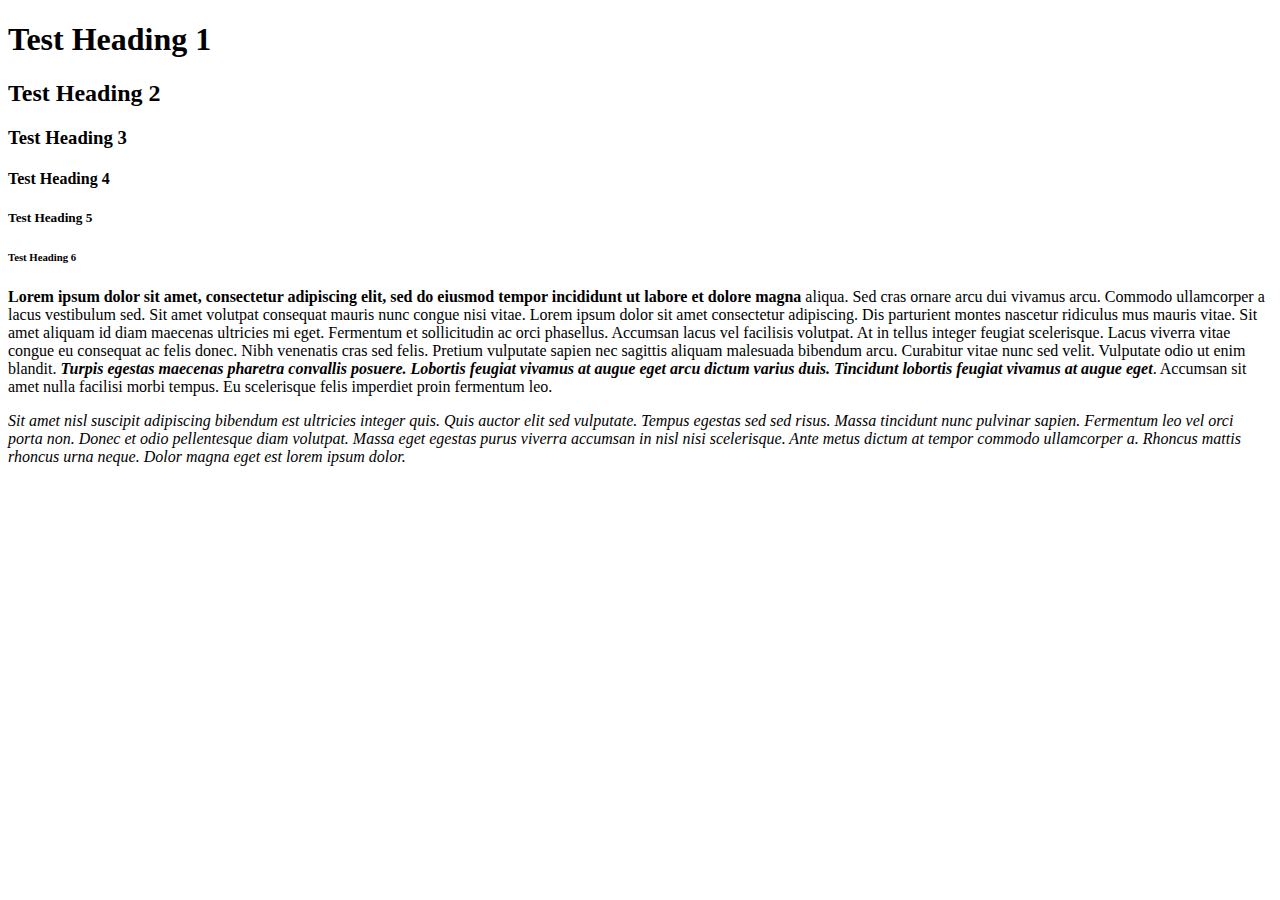
<file: index.html>
<!DOCTYPE html>
<html lang="en">


<head>
  <meta charset="utf-8">
  <title>ChuchiBoi Blog</title>  
</head>

<body>
  
<!-- There is only <h1> through <h6> for heading hierarchy. -->

  <h1>Test Heading 1</h1>
  <h2>Test Heading 2</h2>
  <h3>Test Heading 3</h3>
  <h4>Test Heading 4</h4>
  <h5>Test Heading 5</h5>
  <h6>Test Heading 6</h6>

<!-- Use <p> to create paragraphs within the HTML -->

<!-- Use <strong> to bolden text, and use <em> to italicize text. -->

    <p><strong>Lorem ipsum dolor sit amet, consectetur adipiscing elit, sed do eiusmod tempor incididunt 
    ut labore et dolore magna</strong> aliqua. Sed cras ornare arcu dui vivamus arcu. Commodo ullamcorper 
    a lacus vestibulum sed. Sit amet volutpat consequat mauris nunc congue nisi vitae. Lorem 
    ipsum dolor sit amet consectetur adipiscing. Dis parturient montes nascetur ridiculus mus 
    mauris vitae. Sit amet aliquam id diam maecenas ultricies mi eget. Fermentum et sollicitudin 
    ac orci phasellus. Accumsan lacus vel facilisis volutpat. At in tellus integer feugiat 
    scelerisque. Lacus viverra vitae congue eu consequat ac felis donec. Nibh venenatis cras sed 
    felis. Pretium vulputate sapien nec sagittis aliquam malesuada bibendum arcu. Curabitur vitae 
    nunc sed velit. Vulputate odio ut enim blandit. <strong><em>Turpis egestas maecenas pharetra convallis 
    posuere. Lobortis feugiat vivamus at augue eget arcu dictum varius duis. Tincidunt lobortis 
    feugiat vivamus at augue eget</em></strong>. Accumsan sit amet nulla facilisi morbi tempus. Eu scelerisque 
    felis imperdiet proin fermentum leo.</p>

    <p><em>Sit amet nisl suscipit adipiscing bibendum est ultricies integer quis. Quis auctor elit sed 
    vulputate. Tempus egestas sed sed risus. Massa tincidunt nunc pulvinar sapien. Fermentum leo 
    vel orci porta non. Donec et odio pellentesque diam volutpat. Massa eget egestas purus viverra 
    accumsan in nisl nisi scelerisque. Ante metus dictum at tempor commodo ullamcorper a. Rhoncus mattis 
    rhoncus urna neque. Dolor magna eget est lorem ipsum dolor.</em></p>

</body>

</html>
</file>
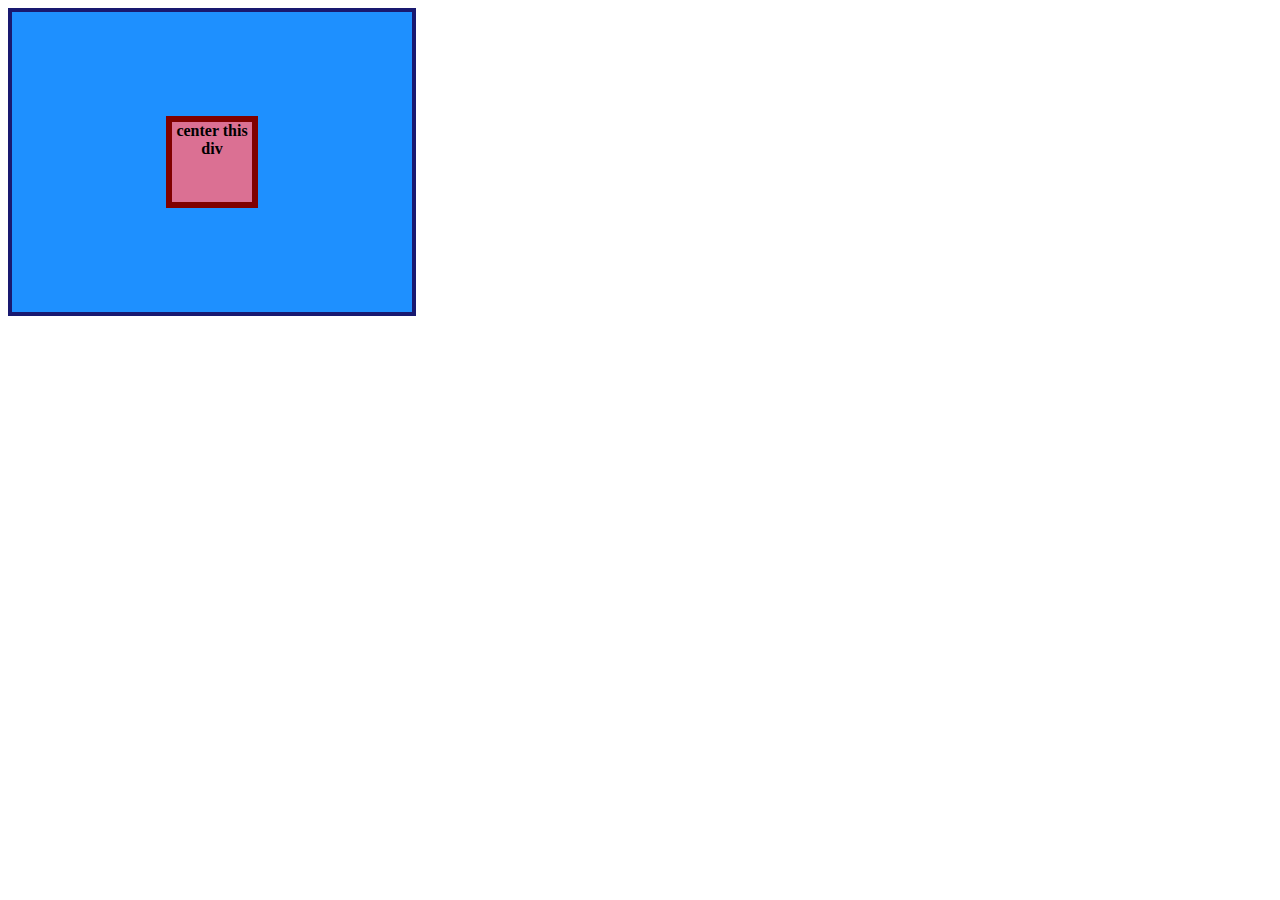
<file: css-exercise-flex1/index.html>
<!DOCTYPE html>
<html lang="en">
  <head>
    <meta charset="UTF-8">
    <meta http-equiv="X-UA-Compatible" content="IE=edge">
    <meta name="viewport" content="width=device-width, initial-scale=1.0">
    <title>CENTER THIS DIV</title>
    <link rel="stylesheet" href="style.css">
  </head>
  <body>
    <div class="container">
      <div class="box">center this div</div>
    </div>
  </body>
</html>
</file>
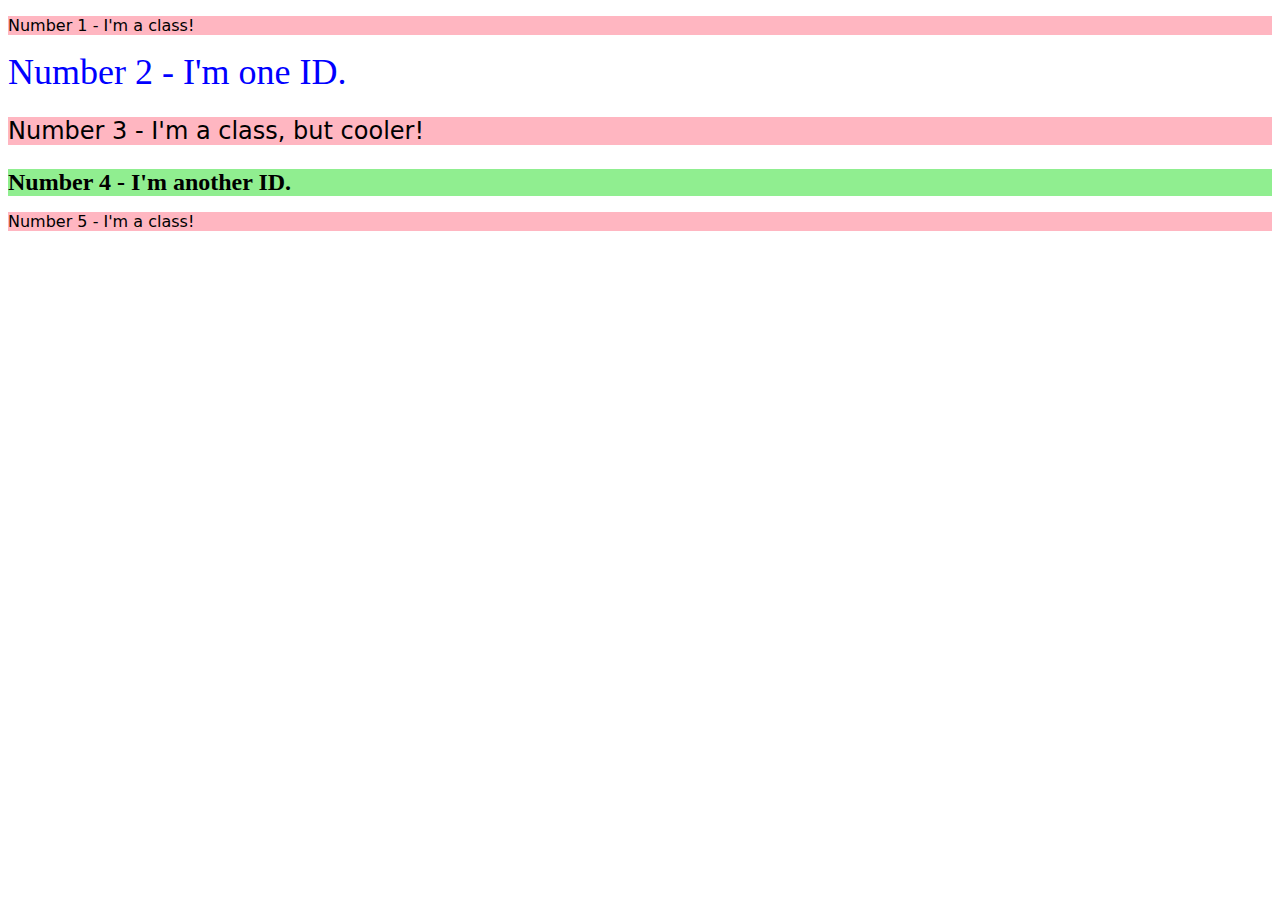
<file: css-exercise2/index.html>
<!DOCTYPE html>
<html lang="en">
  <head>
    <meta charset="UTF-8">
    <meta http-equiv="X-UA-Compatible" content="IE=edge">
    <meta name="viewport" content="width=device-width, initial-scale=1.0">
    <title>Class and ID Selectors</title>
    <link rel="stylesheet" href="styles.css">
  </head>
  <body>
    <p class="odd-number">Number 1 - I'm a class!</p>
    <div id="number2">Number 2 - I'm one ID.</div>
    <p class="odd-number font-size-adjust">Number 3 - I'm a class, but cooler!</p>
    <div id="number4" class="font-size-adjust">Number 4 - I'm another ID.</div>
    <p class="odd-number">Number 5 - I'm a class!</p>
  </body>
</html>
</file>
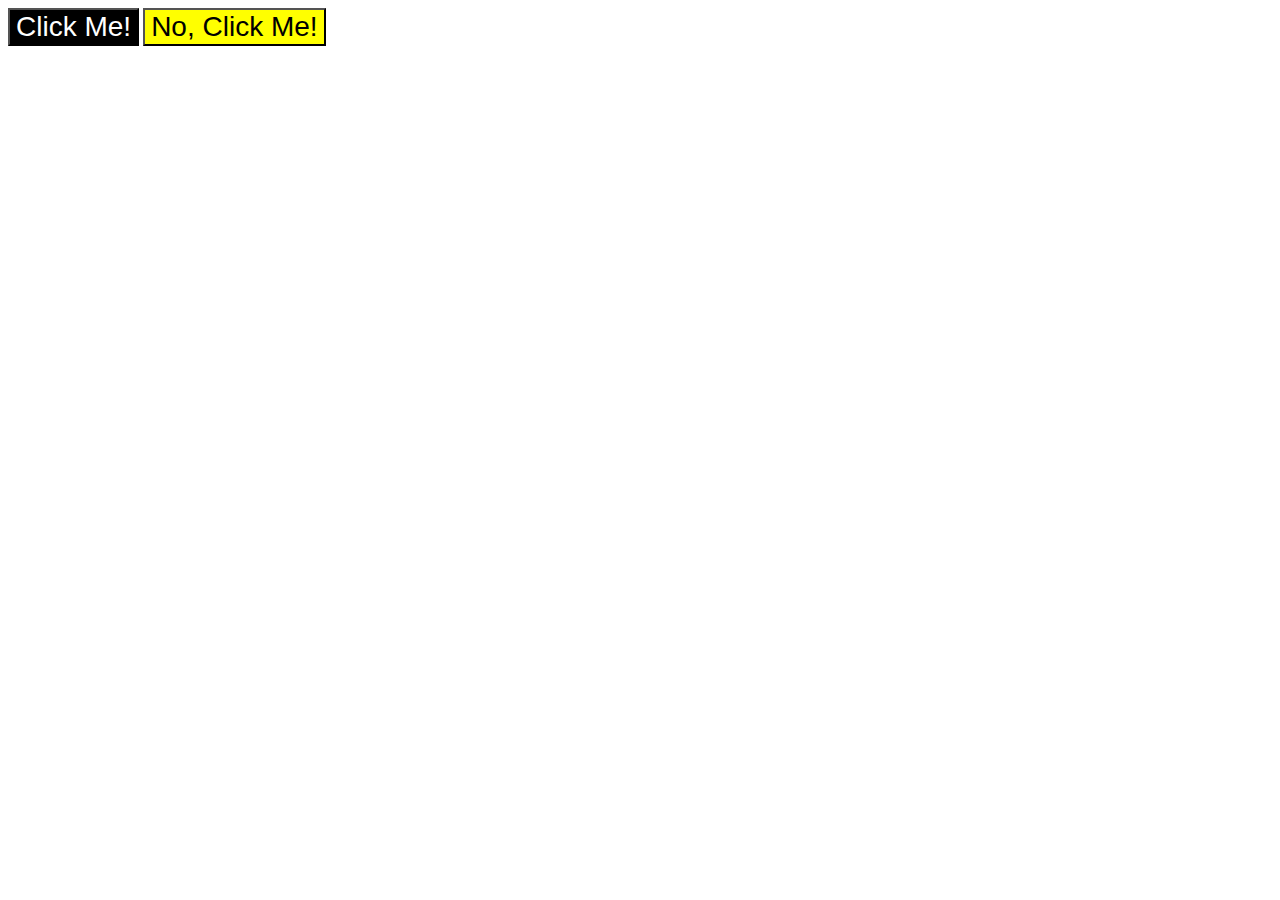
<file: css-exercise3/index.html>
<!DOCTYPE html>
<html lang="en">
  <head>
    <meta charset="UTF-8">
    <meta http-equiv="X-UA-Compatible" content="IE=edge">
    <meta name="viewport" content="width=device-width, initial-scale=1.0">
    <title>Grouping Selectors</title>
    <link rel="stylesheet" href="style.css">
  </head>
  <body>
    <button class="butt1">Click Me!</button>
    <button class="butt2">No, Click Me!</button>
  </body>
</html>
</file>
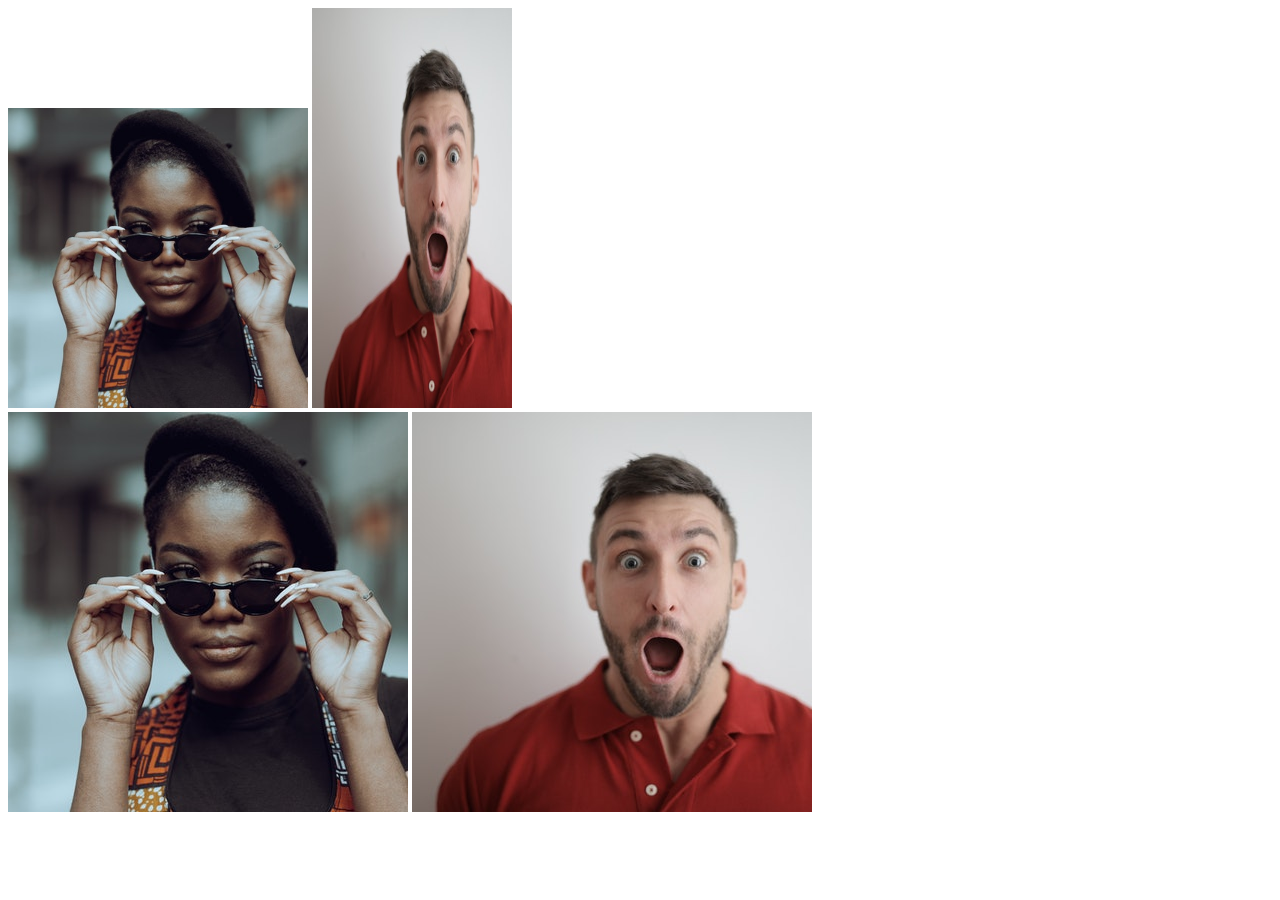
<file: css-exercise4/index.html>
<!DOCTYPE html>
<html lang="en">
  <head>
    <meta charset="UTF-8">
    <meta http-equiv="X-UA-Compatible" content="IE=edge">
    <meta name="viewport" content="width=device-width, initial-scale=1.0">
    <title>Chaining Selectors</title>
    <link rel="stylesheet" href="style.css">
  </head>
  <body>
    <!-- Use the classes BELOW this line -->
    <div>
      <img class="avatar proportioned" src="./pexels-katho-mutodo-8434791.jpg" alt="Woman with glasses">
      <img class="avatar distorted" src="./pexels-andrea-piacquadio-3777931.jpg" alt="Man with surprised expression">
    </div>
    <!-- Use the classes ABOVE this line -->
    <div>
      <img class="original proportioned" src="./pexels-katho-mutodo-8434791.jpg" alt="Woman with glasses">
      <img class="original distorted" src="./pexels-andrea-piacquadio-3777931.jpg" alt="Man with surprised expression">
    </div>
  </body>
</html>
</file>
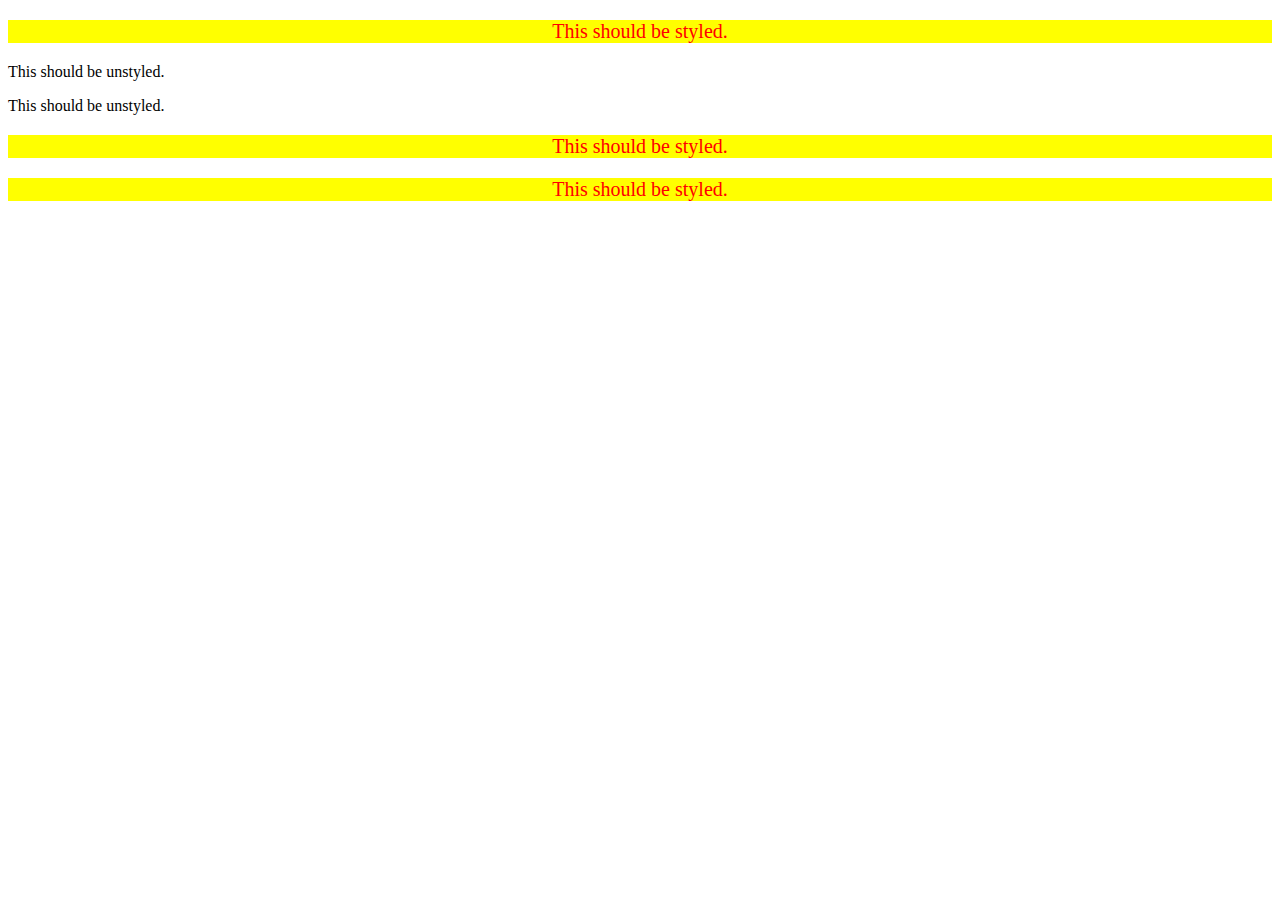
<file: css-exercise5/index.html>
<!DOCTYPE html>
<html lang="en">
  <head>
    <meta charset="UTF-8">
    <meta http-equiv="X-UA-Compatible" content="IE=edge">
    <meta name="viewport" content="width=device-width, initial-scale=1.0">
    <title>Descendant Combinator</title>
    <link rel="stylesheet" href="style.css">
  </head>
  <body>
    <div class="container">
      <p class="text">This should be styled.</p>
    </div>
    <p class="text">This should be unstyled.</p>
    <p class="text">This should be unstyled.</p>
    <div class="container">
      <p class="text">This should be styled.</p>
      <p class="text">This should be styled.</p>
    </div>
  </body>
</html>
</file>
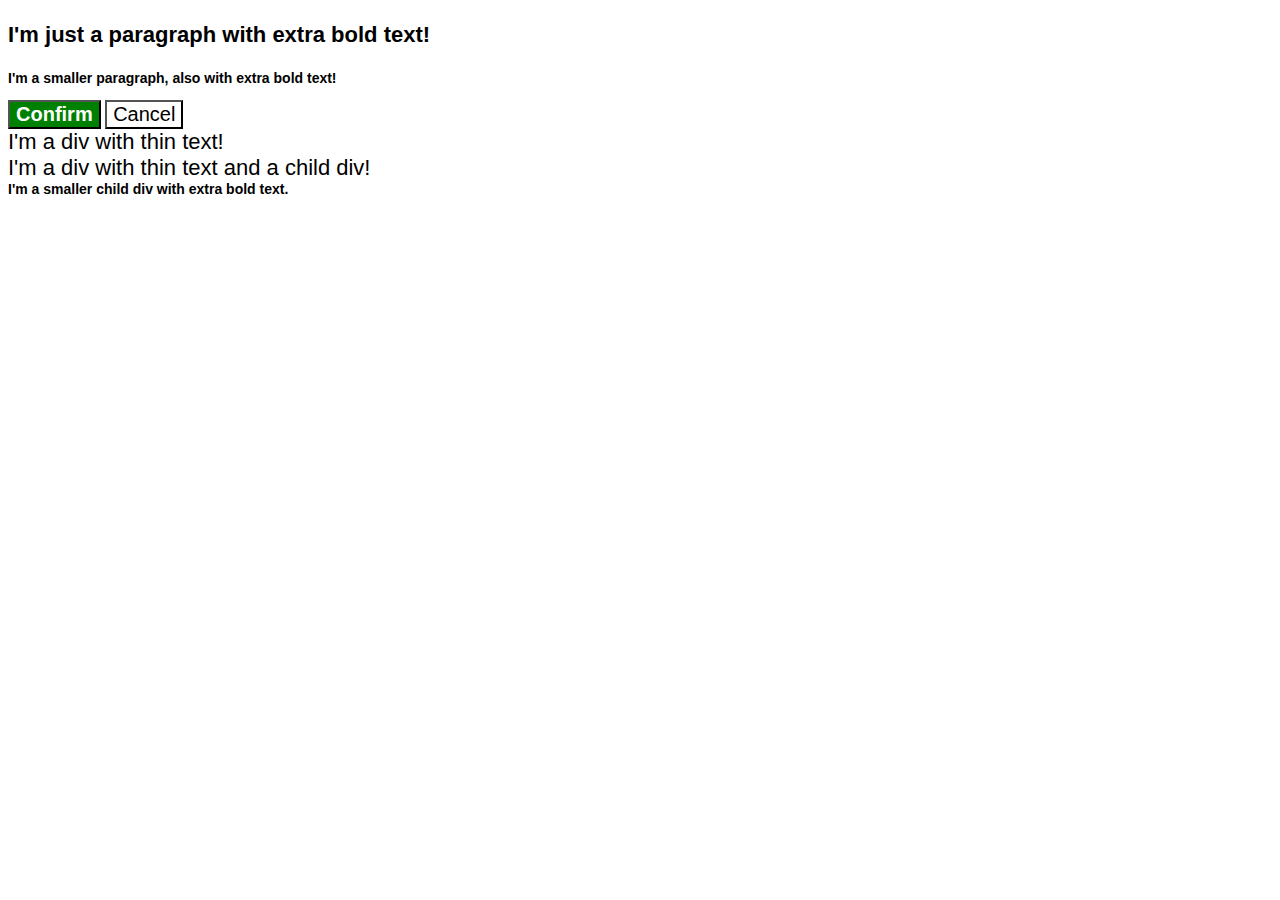
<file: css-exercise6/index.html>
<!DOCTYPE html>
<html lang="en">
  <head>
    <meta charset="UTF-8">
    <meta http-equiv="X-UA-Compatible" content="IE=edge">
    <meta name="viewport" content="width=device-width, initial-scale=1.0">
    <title>Fix the Cascade</title>
    <link rel="stylesheet" href="style.css">
  </head>
  <body>
    <p class="para">I'm just a paragraph with extra bold text!</p>
    <p class="para small-para">I'm a smaller paragraph, also with extra bold text!</p>

    <button id="confirm-button" class="button confirm">Confirm</button>
    <button id="cancel-button" class="button cancel">Cancel</button>

    <div class="text">I'm a div with thin text!</div>
    <div class="text">I'm a div with thin text and a child div!
      <div class="text child">I'm a smaller child div with extra bold text.</div>
    </div>
  </body>
</html>
</file>
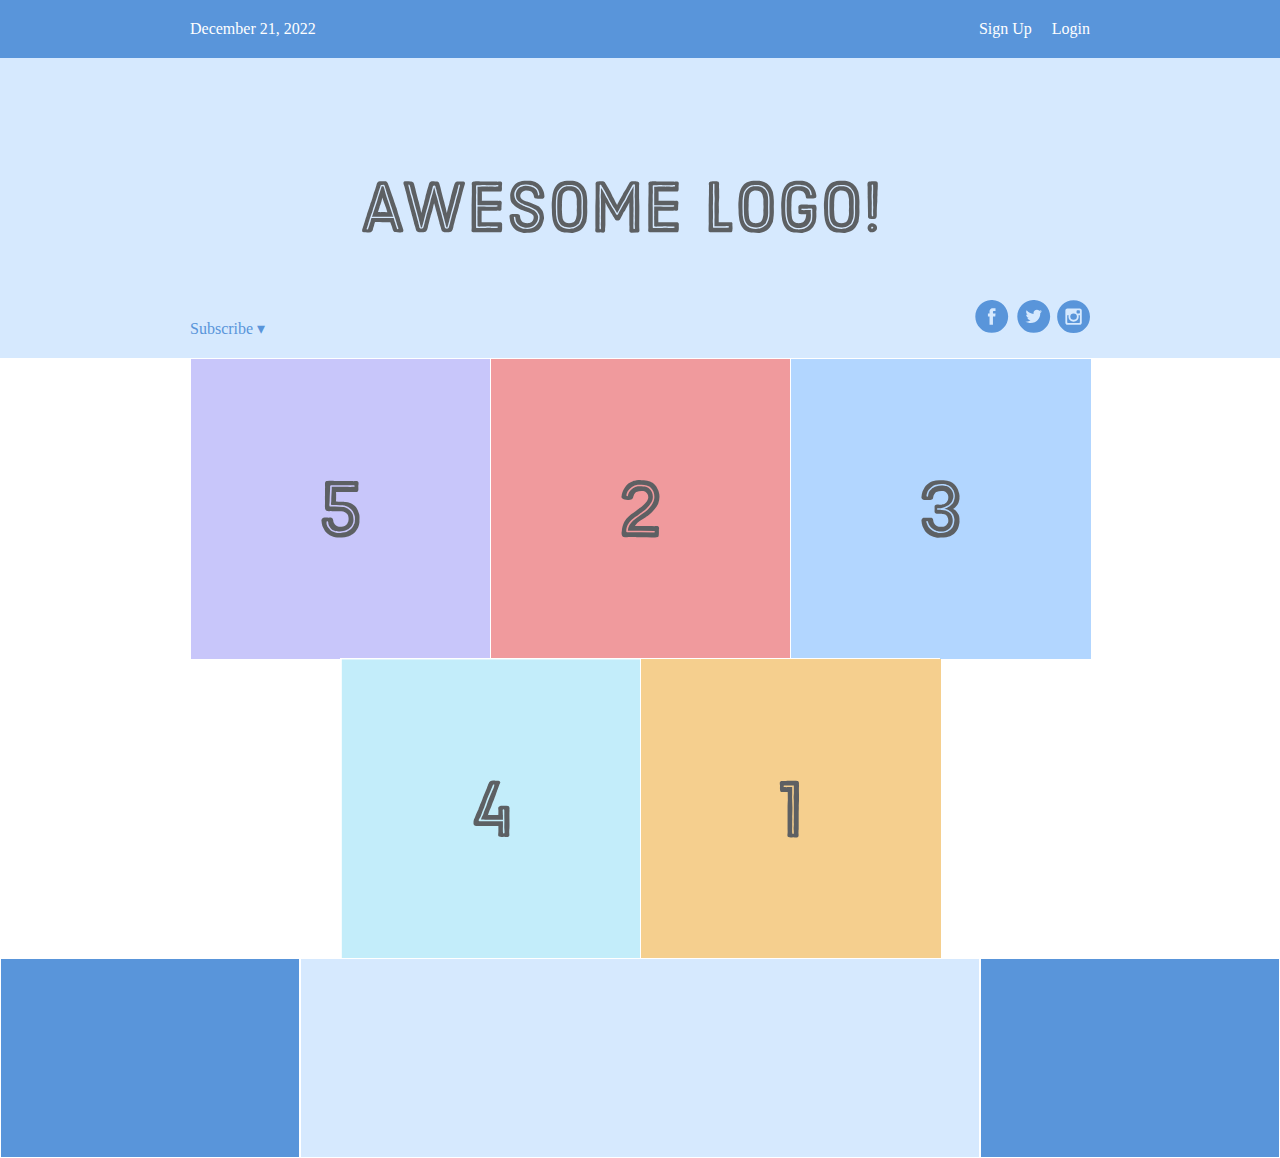
<file: flexbox-tutorial/index.html>
<!DOCTYPE html>
<html lang="en">
  <head>
    <meta charset="UTF-8">
    <title>Some Web Page</title>
    <link rel="stylesheet" href="style.css">
  </head>
  <body>

    <div class="menu-container">
      <div class="menu">
          <div class="date">December 21, 2022</div>
          <div class="signup">Sign Up</div>
          <div class="login">Login</div>
      </div>
    </div>

    <div class="header-container">
      <div class="header">
        <div class="subscribe">Subscribe &#9662</div>
        <div class="logo"><img src="images/awesome-logo.svg"></div>
        <div class="social"><img src="images/social-icons.svg"></div>
      </div>
    </div>

    <div class="photo-grid-container">
      <div class="photo-grid">
        <div class="photo-grid-item first-item">
          <img src="images/one.svg">
        </div>
        <div class="photo-grid-item">
          <img src="images/two.svg">
        </div>
        <div class="photo-grid-item">
          <img src="images/three.svg">
        </div>
        <div class="photo-grid-item">
          <img src="images/four.svg">
        </div>
        <div class="photo-grid-item last-item">
          <img src="images/five.svg">
        </div>
      </div>
    </div>

    <div class="footer">
      <div class="footer-item footer-one"></div>
      <div class="footer-item footer-two"></div>
      <div class="footer-item footer-three"></div>
    </div>

  </body>

</html>
</file>
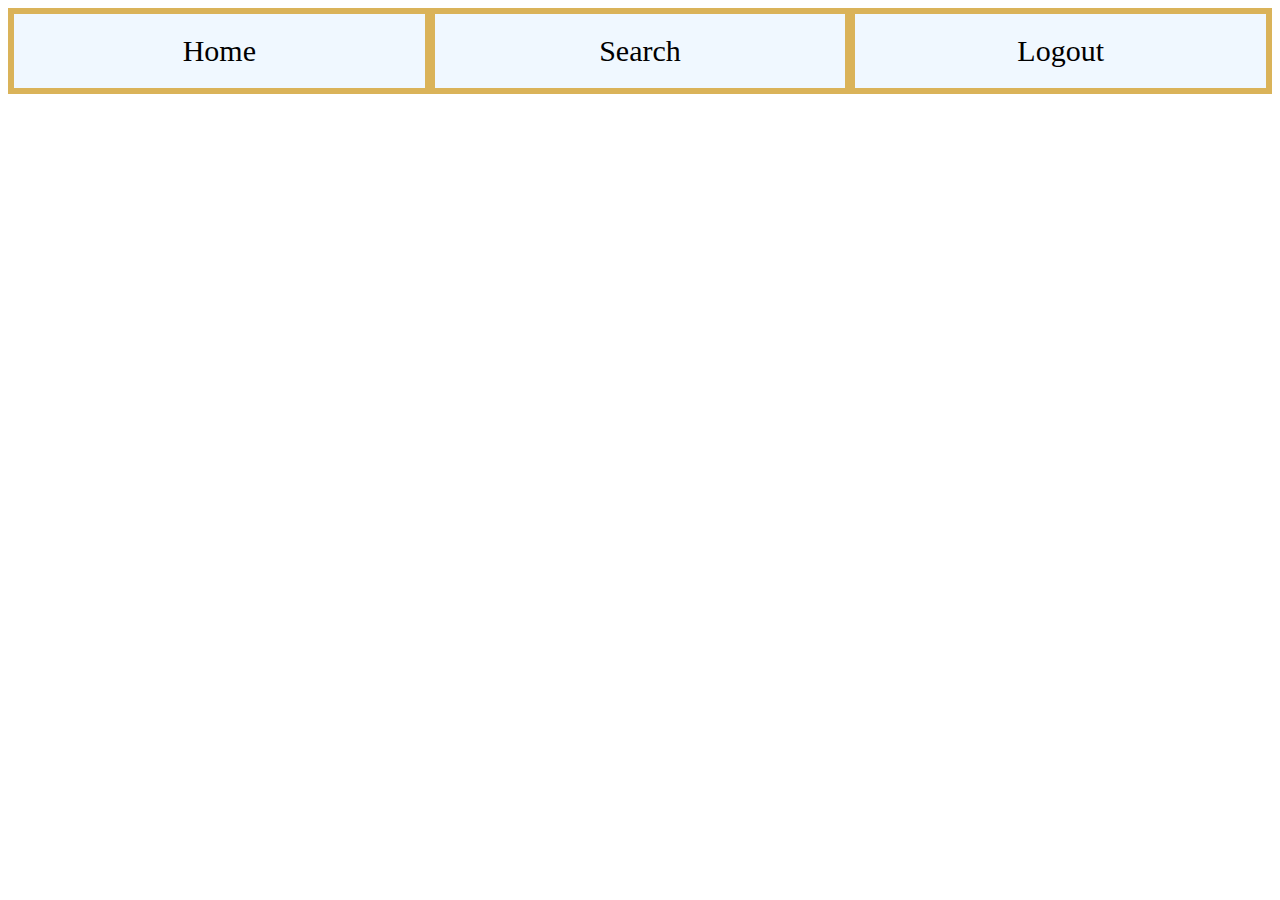
<file: interactive-exercise/index.html>
<!DOCTYPE html>
<html lang="en">
  <head>
    <meta charset="UTF-8">
    <title>Interactive Exercise</title>
    <link rel="stylesheet" href="styles.css">  
  </head>

  <body>
    <div class="container">
      <div class="home">Home</div>
      <div class="search">Search</div>
      <div class="logout">Logout</div>
    </div>
  </body>
</html>
</file>
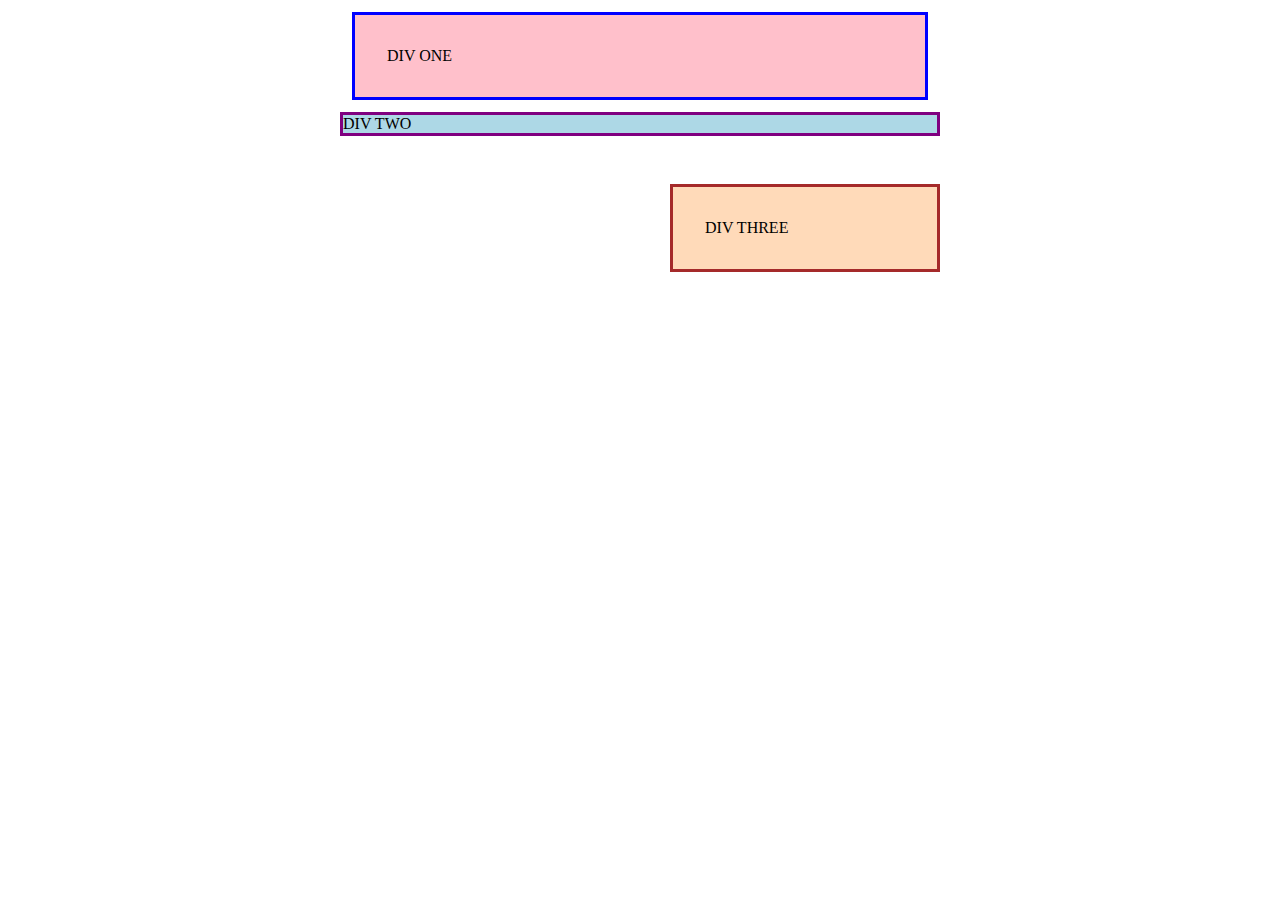
<file: marg-pad-exercise1/index.html>
<!DOCTYPE html>
<html lang="en">
  <head>
    <meta charset="UTF-8">
    <meta http-equiv="X-UA-Compatible" content="IE=edge">
    <meta name="viewport" content="width=device-width, initial-scale=1.0">
    <title>Margin and Padding exercise</title>
    <link rel="stylesheet" href="style.css">
  </head>
  <body>
    <div class="one">
      DIV ONE
    </div>
    <div class="two">
      DIV TWO
    </div>
    <div class="three">
      DIV THREE
    </div>
  </body>
</html>
</file>
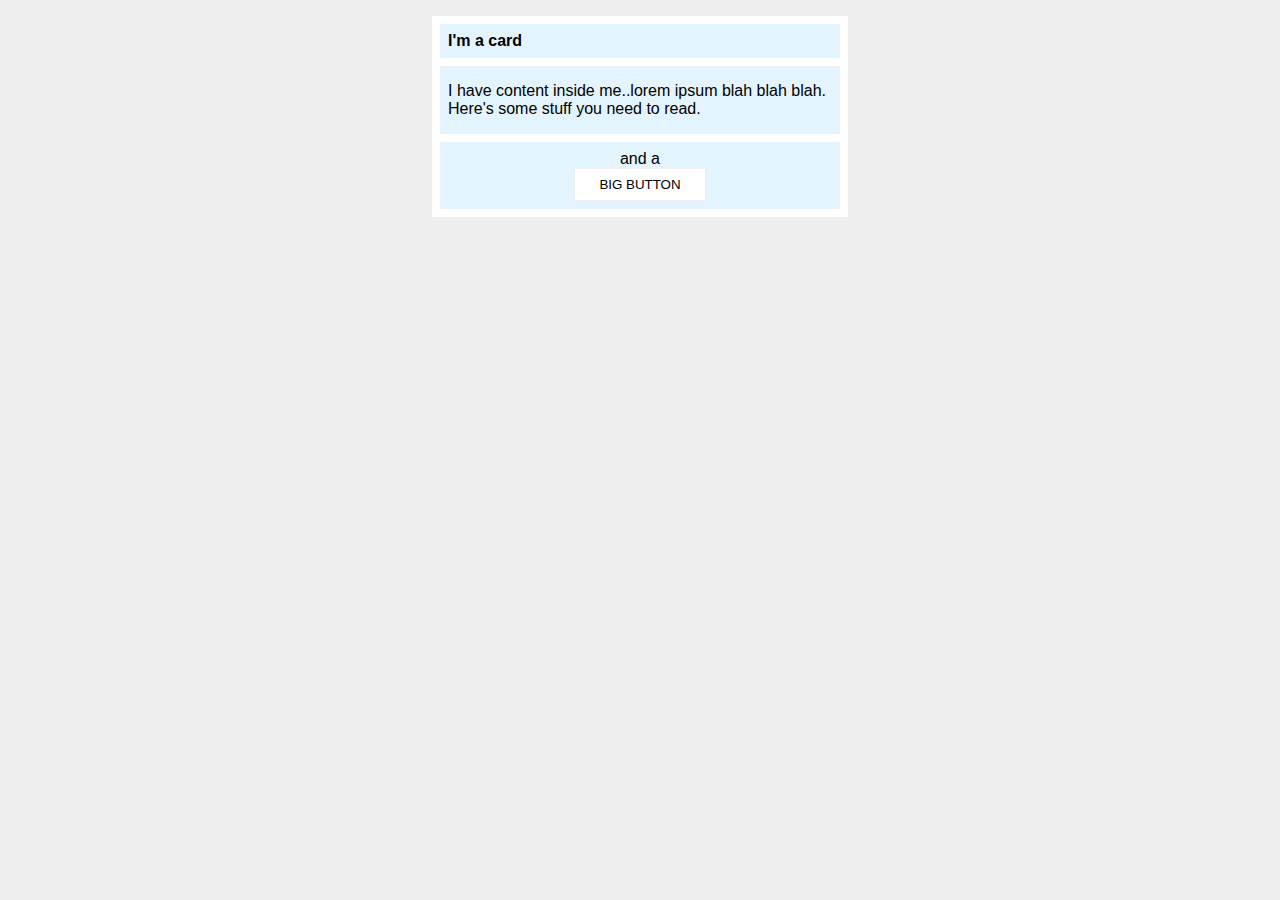
<file: marg-pad-exercise2/index.html>
<!DOCTYPE html>
<html lang="en">
  <head>
    <meta charset="UTF-8">
    <meta http-equiv="X-UA-Compatible" content="IE=edge">
    <meta name="viewport" content="width=device-width, initial-scale=1.0">
    <title>Margin and Padding exercise 2</title>
    <link rel="stylesheet" href="style.css">
  </head>
  <body>
    <div class="card">
      <h1 class="title">I'm a card</h1>
      <div class="content">I have content inside me..lorem ipsum blah blah blah. Here's some stuff you need to read.</div>
      <div class="button-container">and a <button>BIG BUTTON</button></div>
    </div>
  </body>
</html>
</file>
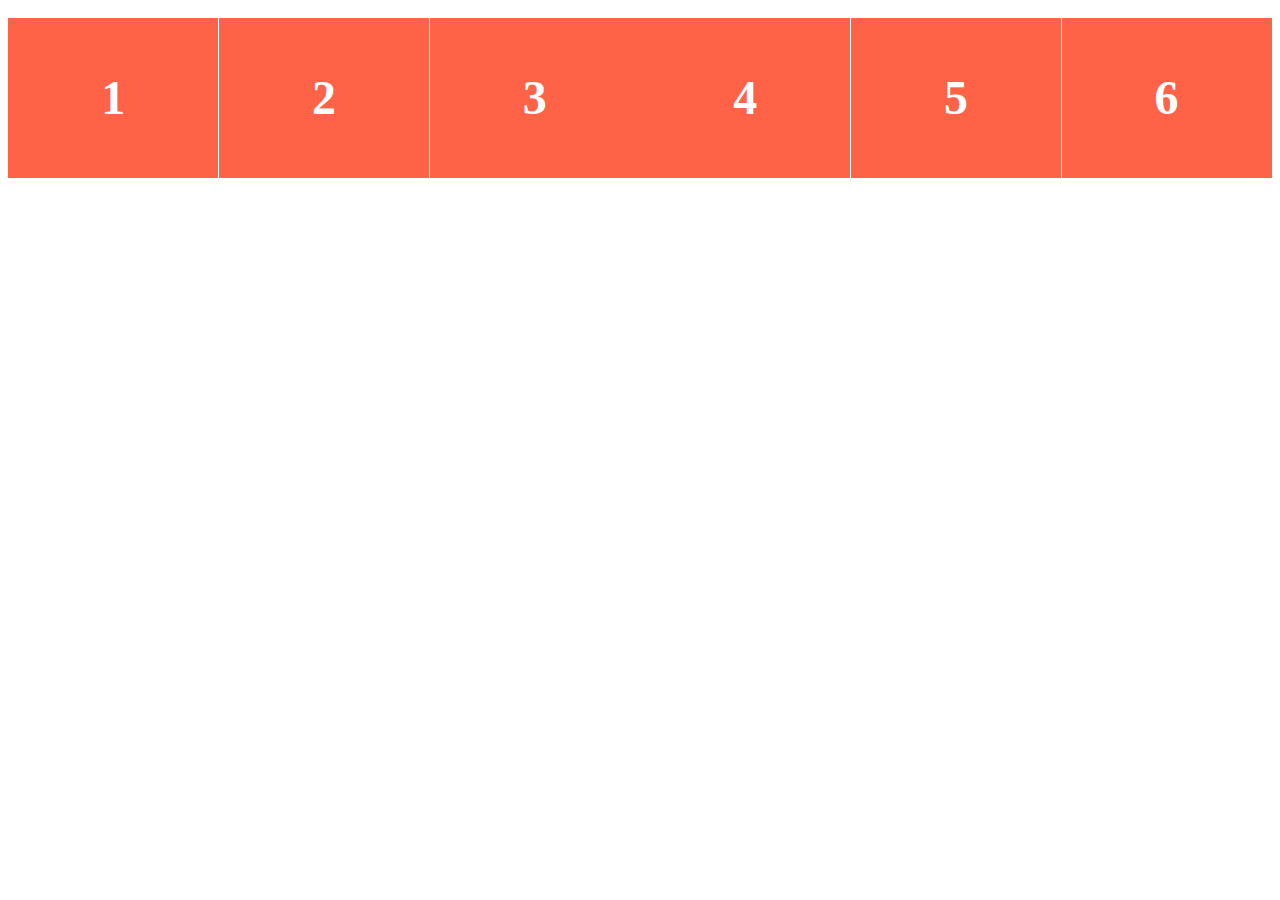
<file: practice/index.html>
<!DOCTYPE html>
<html lang="en">
    <head>
        <meta charset="utf-8">
        <title>Practice 1</title>
        <link rel="stylesheet" href="styles.css">
    </head>
    <body>
        <ul class="flex-container">
            <li class="flex-item">1</li>
            <li class="flex-item">2</li>
            <li class="flex-item">3</li>
            <li class="flex-item">4</li>
            <li class="flex-item">5</li>
            <li class="flex-item">6</li>
        </ul>
    </body>

</html>
</file>
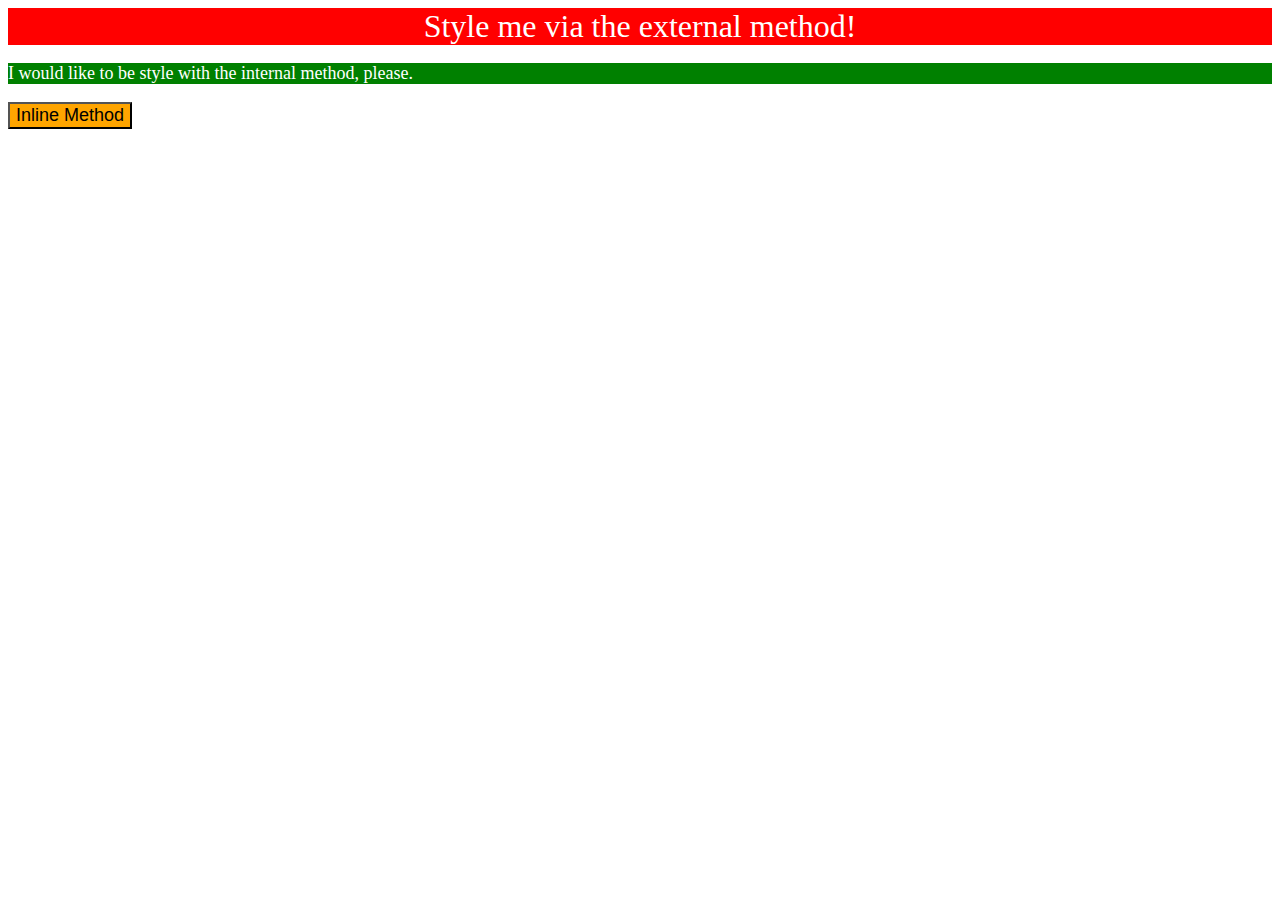
<file: css-exercise1.html>
<!DOCTYPE html>
<html lang="en">
<head>
  <meta charset="utf-8">
  <title>CSS Exercise 1</title>
  <link rel="stylesheet" href="css/styles.css">

<style>
  p {background-color: green;color: white;font-size: 18px;}
</style>

</head>

<body>
  <div>Style me via the external method!</div>
  <p>I would like to be style with the internal method, please.</p>
  <button style="background-color: orange; font-size: 18px;">Inline Method</button>
</body>

</html>
</file>
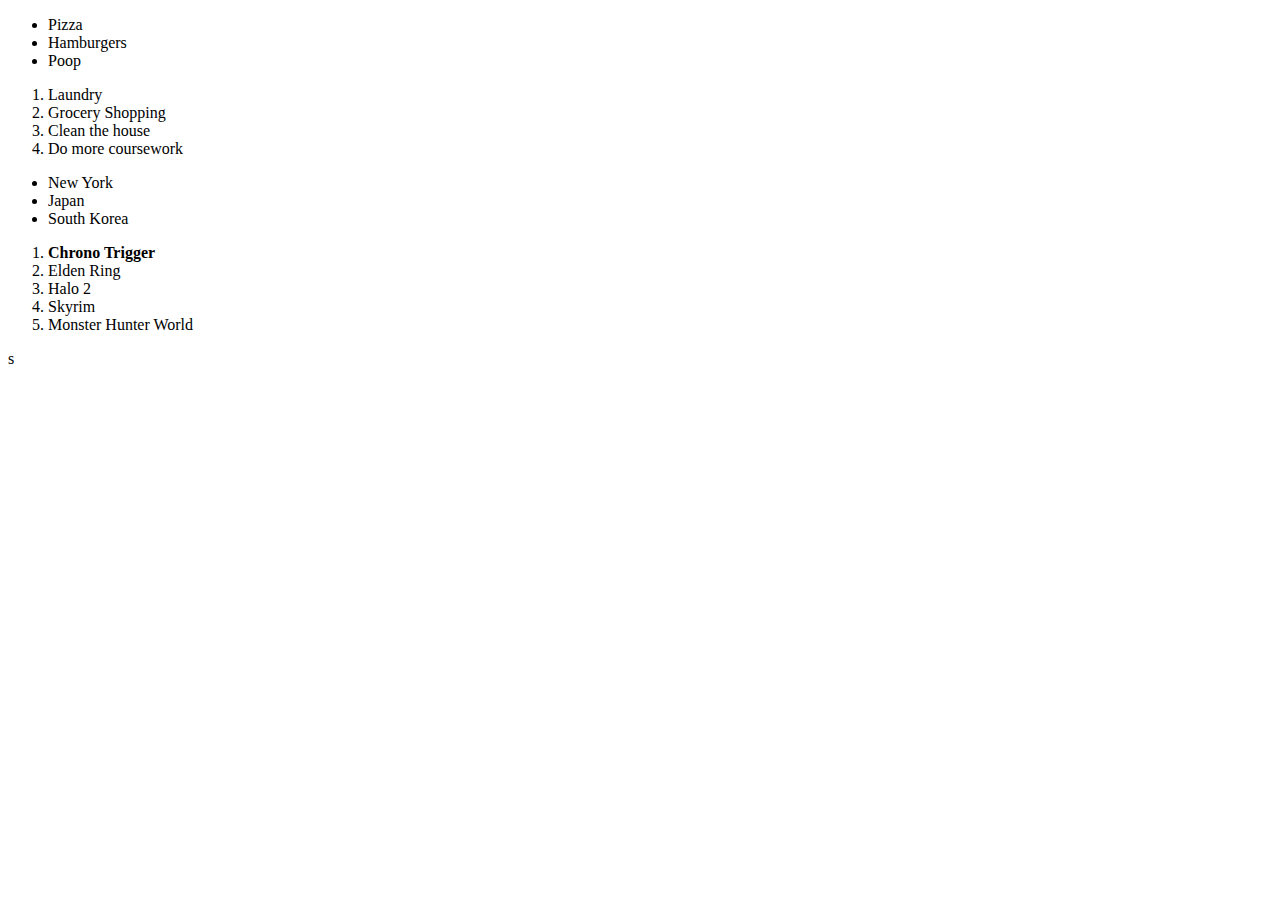
<file: lists.html>
<!DOCTYPE html>
<html lang="en"> 

<head>
  <meta charset="utf-8">
  <title>My Lists</title>
</head>

<body>
  <ul>
    <li>Pizza</li>
    <li>Hamburgers</li>
    <li>Poop</li>
  </ul>

  <ol>
    <li>Laundry</li>
    <li>Grocery Shopping</li>
    <li>Clean the house</li>
    <li>Do more coursework</li>
  </ol>

  <ul>
    <li>New York</li>
    <li>Japan</li>
    <li>South Korea</li>
  </ul>

  <ol>
    <li><strong>Chrono Trigger</strong></li>
    <li>Elden Ring</li>
    <li>Halo 2</li>
    <li>Skyrim</li>
    <li>Monster Hunter World</li>
  </ol>

</body>s

</html>
</file>
<file: css-exercise-flex1/style.css>
.container {
    background: dodgerblue;
    border: 4px solid midnightblue;
    width: 400px;
    height: 300px;
    display: flex;
    justify-content: center;
    align-items: center;
  }
  
  .box {
    background: palevioletred;
    font-weight: bold;
    text-align: center;
    border: 6px solid maroon;
    width: 80px;
    height: 80px;
  }
</file>
<file: css-exercise2/styles.css>
/* styles */
.odd-number {
  background-color: #ffb6c1;
  font-family: Verdana, 'DejaVu Sans', sans-serif; 
}

.font-size-adjust {
  font-size: 24px;
}

#number2 {
  color: #0000ff;
  font-size: 36px;
}

#number4 {
  background-color: #90ee90;
  font-weight: 700;
}
</file>
<file: css-exercise3/style.css>
.butt1,
.butt2 {
  font-size: 28px;
  font-family: Helvetica, "Times New Roman", sans-serif;
}

.butt1 {
  color: white;
  background-color: black;
}

.butt2 {
  background-color: yellow;
}
</file>
<file: css-exercise4/style.css>
.avatar.proportioned {
  height: auto;
  width: 300px
}

.avatar.distorted {
    height: 400px;
    width: 200px
}
</file>
<file: css-exercise5/style.css>
/* style */
.container .text {
  color: red;
  background-color: yellow;
  font-size: 20px;
  text-align: center;
}
</file>
<file: css-exercise6/style.css>
body{
    font-family:Arial, Helvetica, sans-serif
  }
  
  .para,
  .small-para {
    color: hsl(0, 0%, 0%);
    font-weight: 800;
  }

  .para {
    font-size: 22px;
  }
  
  .small-para {
    font-weight: 800;
    font-size: 14px;
  }
  
  #confirm-button {
    background: green;
    color: white;
    font-weight: bold;
  } 
  
  .button {
    background-color: rgb(255, 255, 255);
    color: rgb(0, 0, 0);
    font-size: 20px;
  }
  
  div.text {
    color: rgb(0, 0, 0);
    font-weight: 100;
    font-size: 22px;  
  }

  div .child {
    color: rgb(0, 0, 0);
    font-weight: 800;
    font-size: 14px;
  }
</file>
<file: flexbox-tutorial/style.css>
* {
    margin: 0;
    padding: 0;
    box-sizing: border-box;
  }
  
  .menu-container {
    color: #fff;
    background-color: #5995DA;  /* Blue */
    padding: 20px 0;
    display: flex;
    justify-content: center;
  }
  
  .menu {
    width: 900px;
    display: flex;
    justify-content: space-between;
  }

  /* this is left over from a previous part of the exercise. */
  .links {
    display: flex;
    justify-content: flex-end;
  }

  .login {
    margin-left: 20px;
  }

  .signup {
    margin-left: auto;
  }

  .header-container {
    color: #5995DA;
    background-color: #D6E9FE;
    display: flex;
    justify-content: center;
  }

  .header {
    width: 900px;
    height: 300px;
    display: flex;
    justify-content: space-between;
    align-items: center;
  }

  .social,
  .subscribe {
    align-self: flex-end;
    margin-bottom: 20px;
  }

  .photo-grid-container {
    display: flex;
    justify-content: center;
  }

  .photo-grid {
    width: 900px;
    display: flex;
    justify-content: center;
    flex-wrap: wrap;
    flex-direction: row;
    align-items: center;
  }

  .photo-grid-item {
    border: 1px solid #fff;
    width: 300px;
    height: 300px;
  }

  .first-item {
    order: 1;
  }

  .last-item {
    order: -1;
  }

  .footer {
    display: flex;
    justify-content: space-between;
  }

  .footer-item {
    border: 1px solid #fff;
    background-color: #D6E9FE;
    height: 200px;
    flex: 1;
  }

  .footer-one,
  .footer-three {
    background-color: #5995DA;
    flex: initial;
    width: 300px;
  }
</file>
<file: interactive-exercise/styles.css>
* {
    /* background-color: beige; */
}

.container {
    background-color: #dab359;
    display: flex;
    justify-content: space-around;
    font-size: 30px;
    padding: 1px;
}

.search,
.home,
.logout {
    background-color: aliceblue;
    padding: 20px;
    margin: 5px;
    text-align: center;
    flex: 1 1 200px;
}
</file>
<file: marg-pad-exercise1/style.css>
body {
    max-width: 600px;
    margin: 0 auto;
  }
  
  .one {
    background: pink;
    border: 3px solid blue;
    /* CHANGE ME */
    padding: 32px;
    margin: 12px;
  }
  
  .two {
    background: lightblue;
    border: 3px solid purple;
    /* CHANGE ME */
    margin-bottom: 48px;
  }
  
  .three {
    background: peachpuff;
    border: 3px solid brown;
    width: 200px;
    /* CHANGE ME */
    padding: 32px;
    margin-left: auto;
  }
</file>
<file: marg-pad-exercise2/style.css>
body {
    background: #eee;
    font-family: sans-serif;
  }
  
  .card {
    width: 400px;
    background: #fff;
    border: 8px solid white;
    margin: 16px auto

    
  }
  
  .title {
    background: #e3f4ff;
    font-size: 16px;
    padding: 8px;
    margin-top: 0px;
    margin-bottom: 8px;
   
  }
  
  .content {
    background: #e3f4ff;
    padding-top: 16px;
    padding-bottom: 16px;
    padding-left: 8px;
    padding-right: 8px;
  }
  
  .button-container {
    background: #e3f4ff;
    margin-top: 8px;
    text-align: center;
    padding: 8px;
  }
  
  button {
    background: white;
    border: 1px solid #eee;
    padding-top: 8px;
    padding-bottom: 8px;
    padding-left: 24px;
    padding-right: 24px;
    margin-left: auto;
    margin-right: auto;
    display: flex;
  }
</file>
<file: practice/styles.css>
.flex-container {
    display: flex;
    justify-content: space-around;
    flex-flow: row wrap;
    padding: 0;
    margin: 0;
    list-style: none;

}

.flex-item {
    background: tomato;
    padding: 5px;
    width: 200px;
    height: 150px;
    margin-top: 10px;
    line-height: 150px;
    color: white;
    font-weight: bold;
    font-size: 3em;
    text-align: center;
}
</file>
<file: css/styles.css>
/* styles */

div {
    color: white;
    background-color: red;
    font-size: 32px;
    text-align: center;
}
</file>
